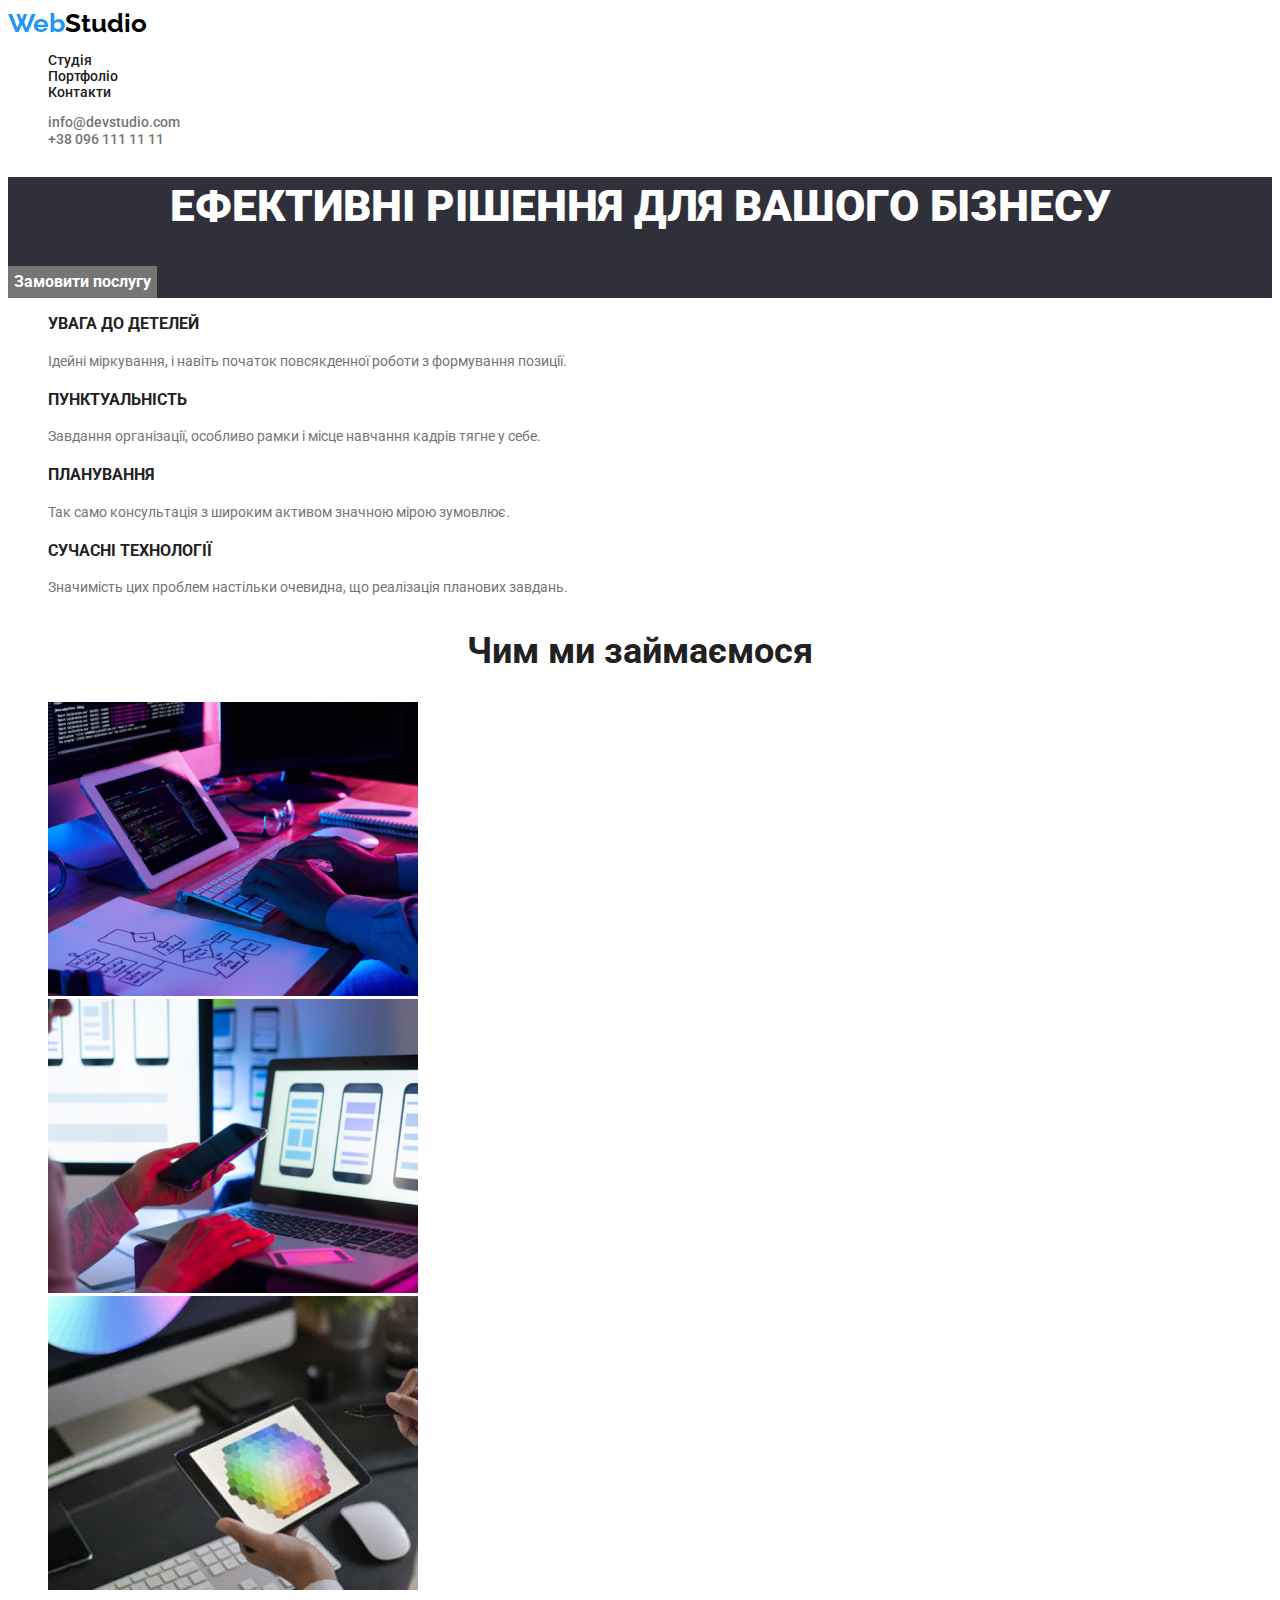
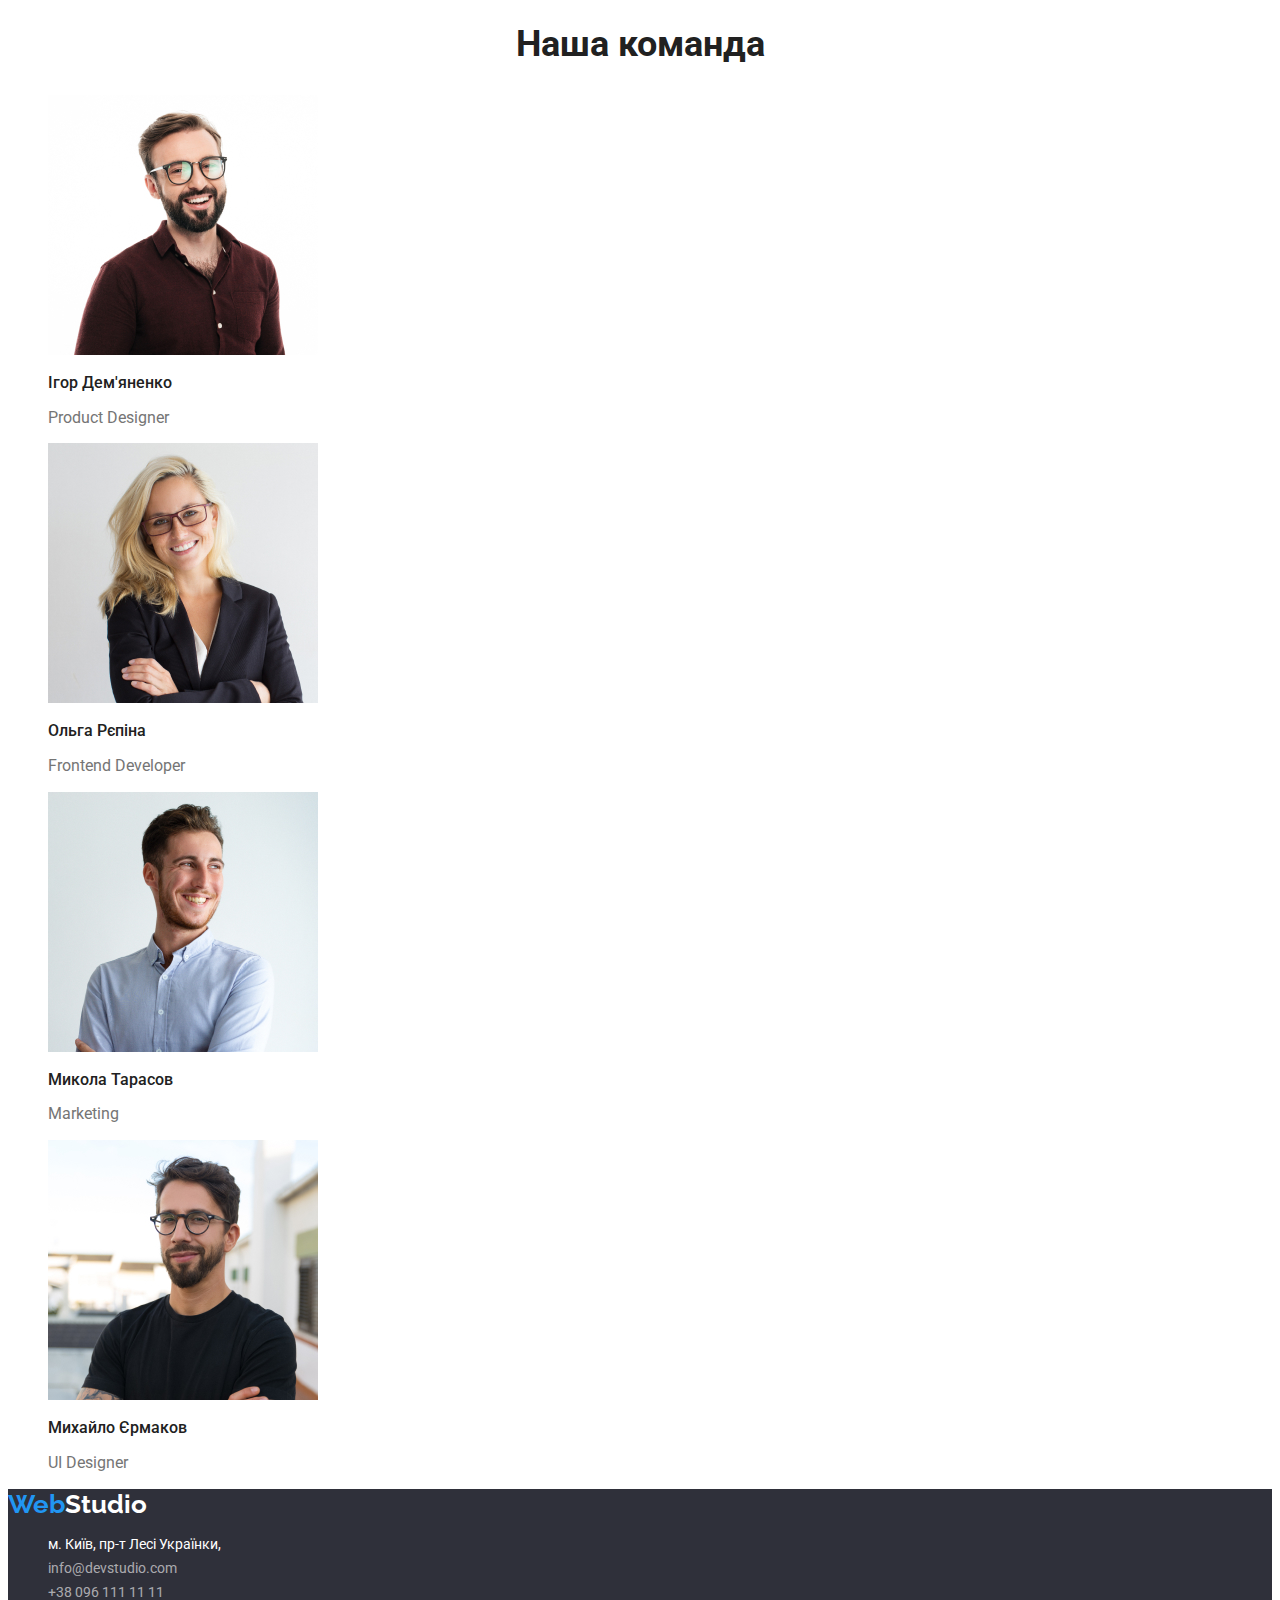
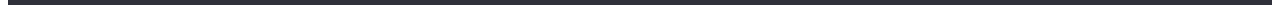
<file: index.html>
<!DOCTYPE html>
<html lang="uk">
  <head>
    <meta charset="UTF-8" />
    <meta name="viewport" content="width=device-width, initial-scale=1.0" />
    <title>WebStudio</title>
    <link rel="preconnect" href="https://fonts.googleapis.com" />
    <link rel="preconnect" href="https://fonts.gstatic.com" crossorigin />
    <link
      href="https://fonts.googleapis.com/css2?family=Montserrat:wght@400;700&family=Raleway:wght@700&family=Roboto:wght@400;500;700;900&display=swap"
      rel="stylesheet"
    />
    <link rel="stylesheet" href="./css/styles.css" />
  </head>
  <body>
    <header>
      <nav>
        <a class="header-logo" href="/">
          <span class="accent">Web</span>Studio</a
        >
        <ul>
          <li><a class="header-link" href="#">Студія</a></li>
          <li><a class="header-link" href="./portfolio.html">Портфоліо</a></li>
          <li><a class="header-link" href="#">Контакти</a></li>
        </ul>
      </nav>
      <ul>
        <li>
          <a class="contacts-link" href="mailto:info@devstudio.com"
            >info@devstudio.com</a
          >
        </li>
        <li>
          <a class="contacts-link" href="tel:+380961111111"
            >+38 096 111 11 11</a
          >
        </li>
      </ul>
    </header>
    <main>
      <section class="hero-section">
        <h1 class="hero-title">Ефективні рішення для вашого бізнесу</h1>
        <button class="hero-button" type="button">Замовити послугу</button>
      </section>
      <section>
        <h2 class="visually-hidden">Наші переваги</h2>
        <ul>
          <li>
            <h3 class="benefit-title">Увага до детелей</h3>
            <p class="benefit-text">
              Ідейні міркування, і навіть початок повсякденної роботи з
              формування позиції.
            </p>
          </li>
          <li>
            <h3 class="benefit-title">Пунктуальність</h3>
            <p class="benefit-text">
              Завдання організації, особливо рамки і місце навчання кадрів тягне
              у себе.
            </p>
          </li>
          <li>
            <h3 class="benefit-title">Планування</h3>
            <p class="benefit-text">
              Так само консультація з широким активом значною мірою зумовлює.
            </p>
          </li>
          <li>
            <h3 class="benefit-title">Сучасні технології</h3>
            <p class="benefit-text">
              Значимість цих проблем настільки очевидна, що реалізація планових
              завдань.
            </p>
          </li>
        </ul>
      </section>
      <section>
        <h2 class="section-title">Чим ми займаємося</h2>
        <ul>
          <li>
            <img
              src="./images/coding.jpg"
              alt="Кодування"
              width="370"
              height="294"
            />
          </li>
          <li>
            <img
              src="./images/testin.jpg"
              alt="Тестування"
              width="370"
              height="294"
            />
          </li>
          <li>
            <img
              src="./images/disign.jpg"
              alt="Дизайн"
              width="370"
              height="294"
            />
          </li>
        </ul>
      </section>
      <section>
        <h2 class="section-title">Наша команда</h2>
        <ul>
          <li>
            <img
              src="./images/igor.jpg"
              alt="Ігор Дем'яненко"
              width="270"
              height="260"
            />
            <h3 class="person-name">Ігор Дем'яненко</h3>
            <p class="person-job">Product Designer</p>
          </li>
          <li>
            <img
              src="./images/olga.jpg"
              alt="Ольга Рєпіна"
              width="270"
              height="260"
            />
            <h3 class="person-name">Ольга Рєпіна</h3>
            <p class="person-job">Frontend Developer</p>
          </li>
          <li>
            <img
              src="./images/mike.jpg"
              alt="Микола Тарасов"
              width="270"
              height="260"
            />
            <h3 class="person-name">Микола Тарасов</h3>
            <p class="person-job">Marketing</p>
          </li>
          <li>
            <img
              src="./images/michail.jpg"
              alt="Михайло Єрмаков"
              width="270"
              height="260"
            />
            <h3 class="person-name">Михайло Єрмаков</h3>
            <p class="person-job">UI Designer</p>
          </li>
        </ul>
      </section>
    </main>
    <footer class="footer">
      <a class="footer-logo" href="/"><span class="accent">Web</span>Studio</a>
      <address>
        <ul>
          <li>
            <a
              class="address-link"
              href="https://goo.gl/maps/gWCiSuv5ovb4Pn2G7"
              target="_blank"
              >м. Київ, пр-т Лесі Українки,</a
            >
          </li>
          <li>
            <a class="footer-link" href="mailto:info@devstudio.com"
              >info@devstudio.com</a
            >
          </li>
          <li>
            <a class="footer-link" href="tel:+380961111111"
              >+38 096 111 11 11</a
            >
          </li>
        </ul>
      </address>
    </footer>
  </body>
</html>
</file>
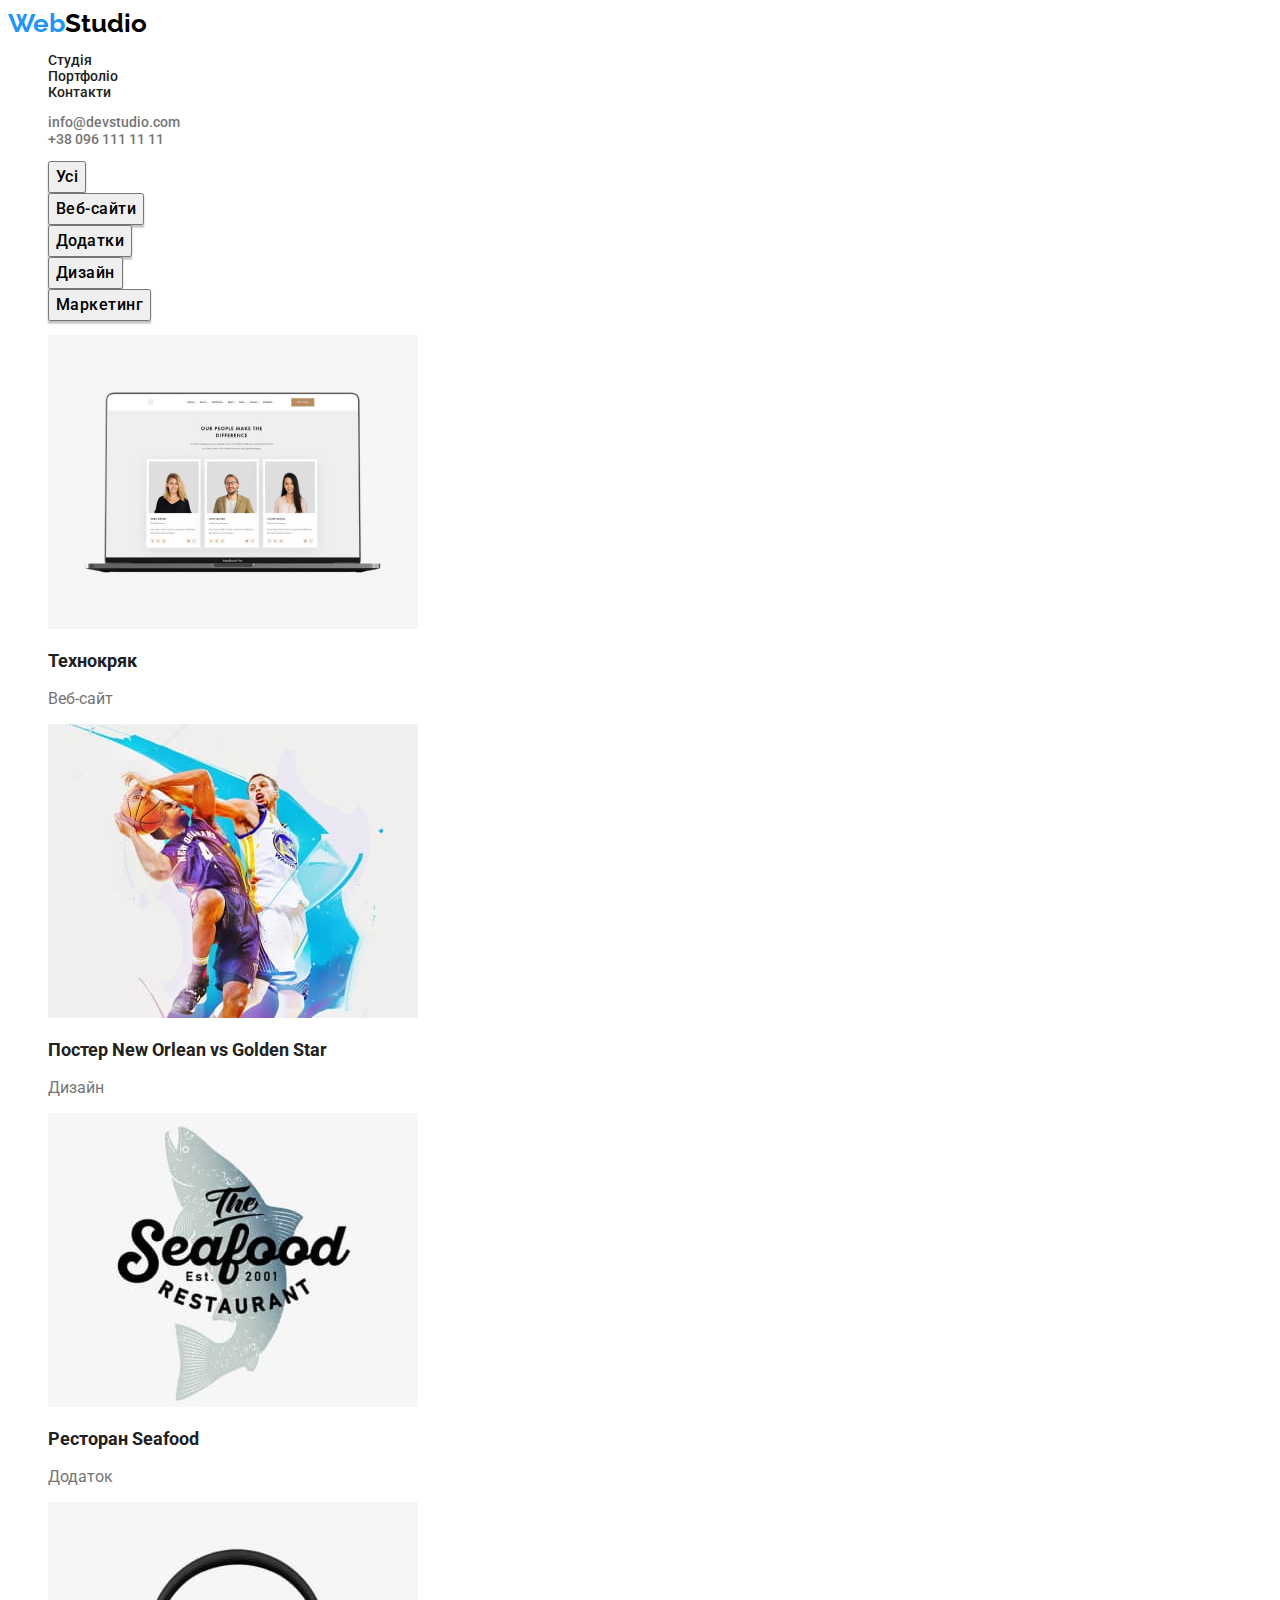
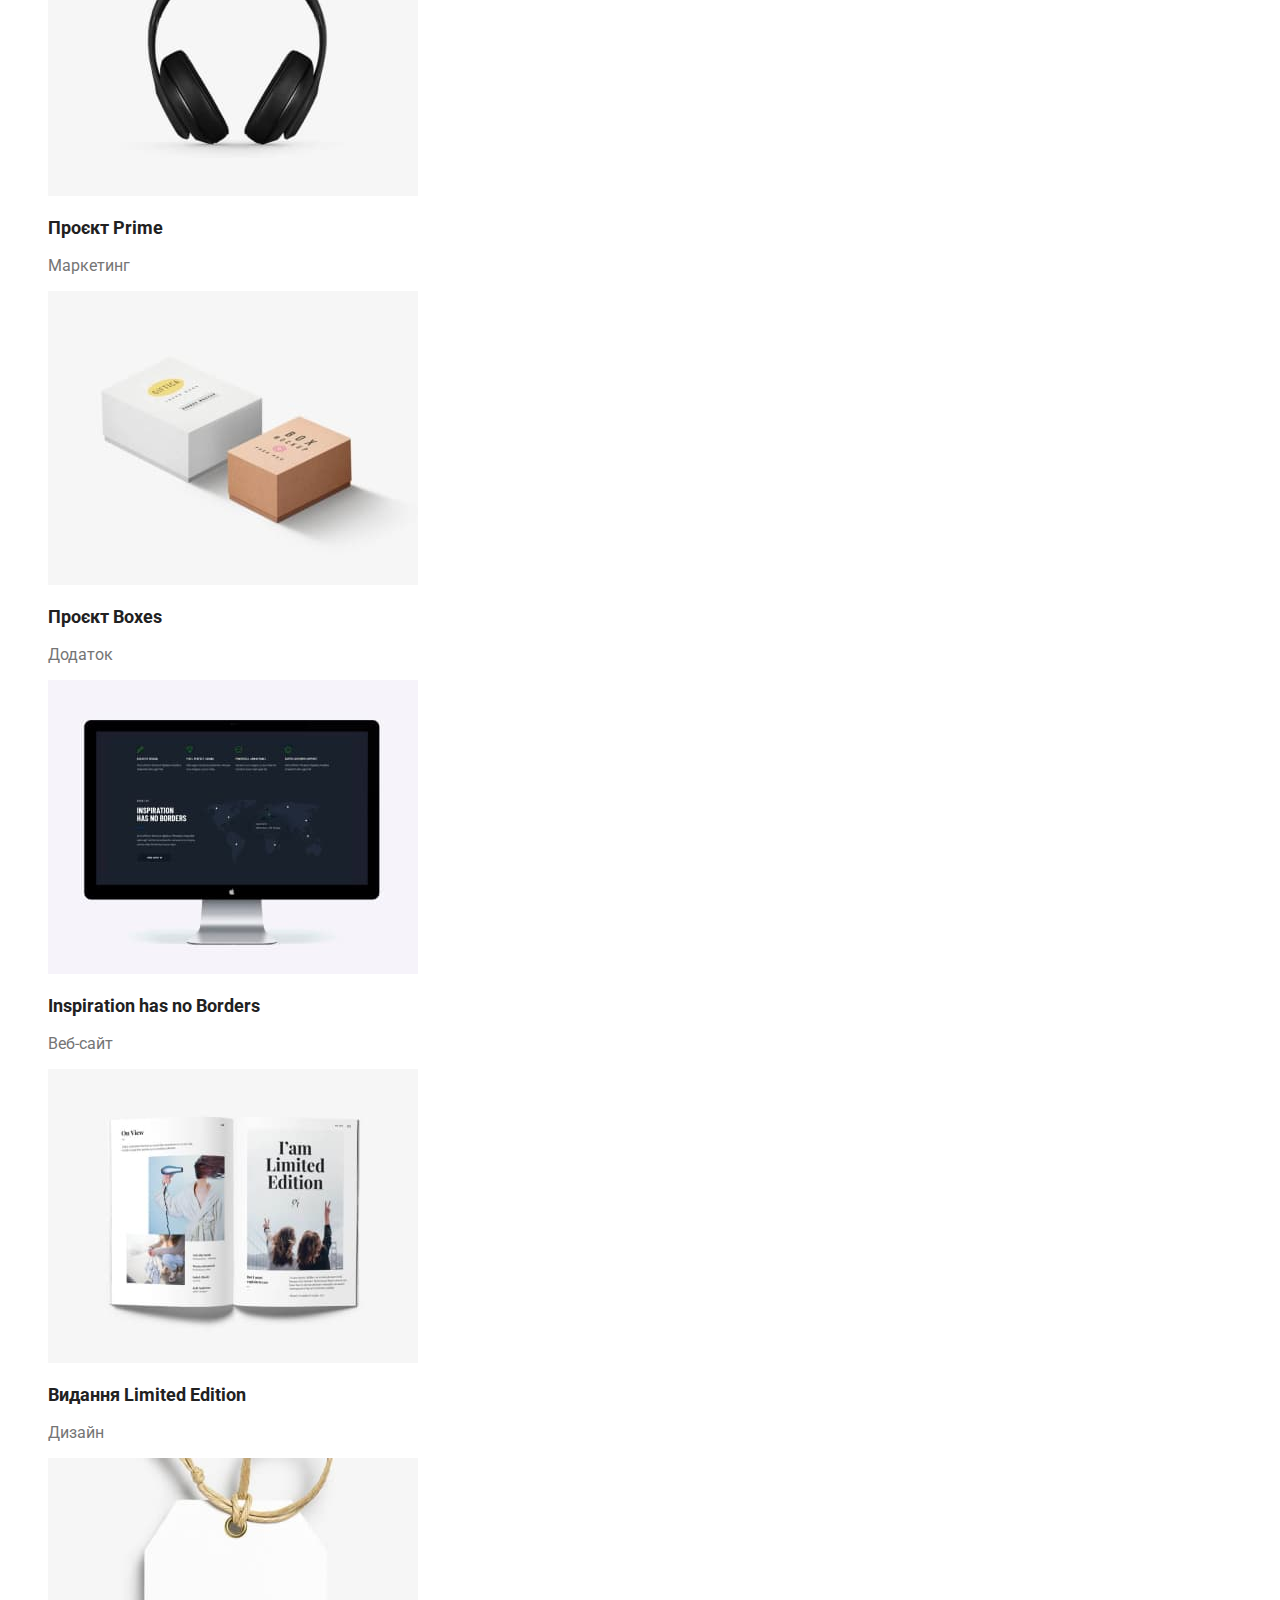
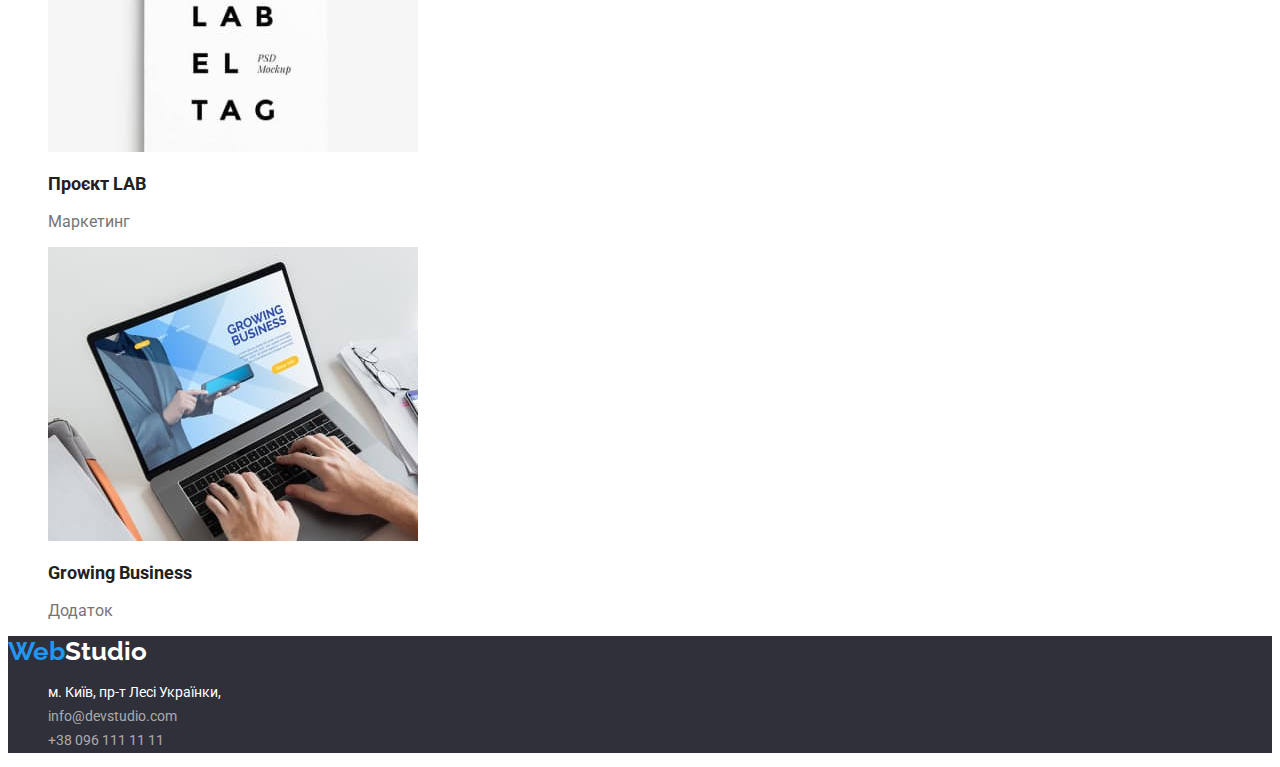
<file: portfolio.html>
<!DOCTYPE html>
<html lang="uk">
  <head>
    <meta charset="UTF-8" />
    <meta name="viewport" content="width=device-width, initial-scale=1.0" />
    <title>WebStudio Portfolio</title>
    <link rel="preconnect" href="https://fonts.googleapis.com" />
    <link rel="preconnect" href="https://fonts.gstatic.com" crossorigin />
    <link
      href="https://fonts.googleapis.com/css2?family=Montserrat:wght@400;700&family=Raleway:wght@700&family=Roboto:wght@400;500;700;900&display=swap"
      rel="stylesheet"
    />
    <link rel="stylesheet" href="./css/styles.css" />
  </head>
  <body>
    <header>
      <nav>
        <a class="header-logo" href="/">
          <span class="accent">Web</span>Studio</a
        >
        <ul>
          <li><a class="header-link" href="#">Студія</a></li>
          <li><a class="header-link" href="./portfolio.html">Портфоліо</a></li>
          <li><a class="header-link" href="#">Контакти</a></li>
        </ul>
      </nav>
      <ul>
        <li>
          <a class="contacts-link" href="mailto:info@devstudio.com"
            >info@devstudio.com</a
          >
        </li>
        <li>
          <a class="contacts-link" href="tel:+380961111111"
            >+38 096 111 11 11</a
          >
        </li>
      </ul>
    </header>
    <main>
      <section>
        <h1 class="visually-hidden">Наші роботи</h1>
        <ul>
          <li>
            <button class="hero-button-portfolio" type="button">Усі</button>
          </li>
          <li>
            <button class="hero-button-portfolio" type="button">
              Веб-сайти
            </button>
          </li>
          <li>
            <button class="hero-button-portfolio" type="button">Додатки</button>
          </li>
          <li>
            <button class="hero-button-portfolio" type="button">Дизайн</button>
          </li>
          <li>
            <button class="hero-button-portfolio" type="button">
              Маркетинг
            </button>
          </li>
        </ul>
        <ul>
          <li>
            <a href="#">
              <img src="./images/tehnocryak.jpg" alt="Веб-сайт 'Технокряк'" />
              <h3 class="benefit-titles">Технокряк</h3>
              <p class="benefit-texts">Веб-сайт</p>
            </a>
          </li>
          <li>
            <a href="#">
              <img
                src="./images/poster.jpg"
                alt="Дизайн 'Постер New Orlean vs Golden Star'"
              />
              <h3 class="benefit-titles">Постер New Orlean vs Golden Star</h3>
              <p class="benefit-texts">Дизайн</p>
            </a>
          </li>
          <li>
            <a href="#">
              <img
                src="./images/seaffood.jpg"
                alt="Додаток 'Ресторан Seafood'"
              />
              <h3 class="benefit-titles">Ресторан Seafood</h3>
              <p class="benefit-texts">Додаток</p>
            </a>
          </li>
          <li>
            <a href="#">
              <img src="./images/prime.jpg" alt="Маркетинг 'Проєкт Prime'" />
              <h3 class="benefit-titles">Проєкт Prime</h3>
              <p class="benefit-texts">Маркетинг</p>
            </a>
          </li>
          <li>
            <a href="#">
              <img src="./images/boxes.jpg" alt="Додаток 'Проєкт Boxes'" />
              <h3 class="benefit-titles">Проєкт Boxes</h3>
              <p class="benefit-texts">Додаток</p>
            </a>
          </li>
          <li>
            <a href="#">
              <img
                src="./images/borders.jpg"
                alt="Веб-сайт 'Inspiration has no Borders'"
              />
              <h3 class="benefit-titles">Inspiration has no Borders</h3>
              <p class="benefit-texts">Веб-сайт</p>
            </a>
          </li>
          <li>
            <a href="#">
              <img
                src="./images/limited idition.jpg"
                alt="Дизайн 'Видання Limited Edition'"
              />
              <h3 class="benefit-titles">Видання Limited Edition</h3>
              <p class="benefit-texts">Дизайн</p>
            </a>
          </li>
          <li>
            <a href="#">
              <img src="./images/lab.jpg" alt="Маркетинг 'Проєкт LAB'" />
              <h3 class="benefit-titles">Проєкт LAB</h3>
              <p class="benefit-texts">Маркетинг</p>
            </a>
          </li>
          <li>
            <a href="#">
              <img
                src="./images/business.jpg"
                alt="Додаток 'Growing Business'"
              />
              <h3 class="benefit-titles">Growing Business</h3>
              <p class="benefit-texts">Додаток</p>
            </a>
          </li>
        </ul>
      </section>
    </main>
    <footer class="footer">
      <a class="footer-logo" href="/"><span class="accent">Web</span>Studio</a>
      <address>
        <ul>
          <li>
            <a
              class="address-link"
              href="https://goo.gl/maps/gWCiSuv5ovb4Pn2G7"
              target="_blank"
              >м. Київ, пр-т Лесі Українки,</a
            >
          </li>
          <li>
            <a class="footer-link" href="mailto:info@devstudio.com"
              >info@devstudio.com</a
            >
          </li>
          <li>
            <a class="footer-link" href="tel:+380961111111"
              >+38 096 111 11 11</a
            >
          </li>
        </ul>
      </address>
    </footer>
  </body>
</html>
</file>
<file: css/styles.css>
:root {
  --color-primary: #212121;
  --color-brand: #2196f3;
  --color-secondary: #757575;
  --color-light: #fff;
  --color-bg-dark: #2f303a;
  --color-logo: #000;
  --color-accent: #188ce8;
  --section-team-bg-color: #f5f4fa;
}

body {
  font-family: 'Roboto', sans-serif;
  font-size: 14px;
  font-weight: 400;
  color: var(--color-primary);
}

ul {
  list-style-type: none;
}

a {
  text-decoration: none;
}

/* Header */
.header-logo {
  font-family: 'Raleway', sans-serif;
  font-weight: 700;
  font-size: 26px;
  line-height: 1.17;
  color: var(--color-logo);
}

.header-logo .accent {
  color: var(--color-brand);
}

.header-link {
  font-weight: 500;
  font-size: 1.17;
  color: var(--color-primary);
}

.header-link:hover {
  color: var(--color-brand);
}
.header-link:focus {
  color: var(--color-brand);
}

.contacts-link {
  font-weight: 500;
  line-height: 1.17;
  color: var(--color-secondary);
}

.contacts-link:hover {
  color: var(--color-brand);
}
.contacts-link:focus {
  color: var(--color-brand);
}

/* Hero section */
.hero-section {
  background-color: var(--color-bg-dark);
}

.hero-title {
  font-weight: 900;
  font-size: 44px;
  line-height: 1.36;
  font-family: 'Roboto', sans-serif;
  color: var(--color-light);
  text-align: center;
  text-transform: uppercase;
}

.hero-button {
  font-weight: 700;
  font-size: 16px;
  line-height: 1.875;
  border: none;
  text-align: center;
  font-family: inherit;
  cursor: pointer;
  background-color: var(--color-secondary);
  color: var(--color-light);
}
.hero-button:hover,
.hero-button:focus {
  background-color: var(--color-accent);
  box-shadow: 0px 4px 4px 0px rgba(0, 0, 0, 0.15);
  border-radius: 4px;
}

.visually-hidden {
  position: absolute;
  white-space: nowrap;
  width: 1px;
  height: 1px;
  overflow: hidden;
  border: 0;
  padding: 0;
  clip: rect(0 0 0 0);
  clip-path: inset(50%);
  margin: -1px;
}

.section-title {
  font-weight: 700;
  font-size: 36px;
  line-height: 1.17;
  text-align: center;
}

.hero-button-portfolio {
  text-align: center;
  font-family: Roboto;
  font-size: 16px;
  font-style: normal;
  font-weight: 500;
  line-height: 1.625;
  box-shadow: 0px 2px 2px 0px rgba(0, 0, 0, 0.12),
    0px 1px 2px 0px rgba(0, 0, 0, 0.08), 0px 3px 1px 0px rgba(0, 0, 0, 0.1);
  letter-spacing: 0.48px;
  cursor: pointer;
}

.hero-button-portfolio:hover {
  background-color: var(--color-brand);
  color: var(--color-light);
}
.hero-button-portfolio:focus {
  background-color: var(--color-brand);
  color: var();
}
/* Benefits section */
.benefit-title {
  font-weight: 700;
  text-transform: uppercase;
}
.benefit-text {
  font-size: 14px;
  line-height: 1.7;
  color: var(--color-secondary);
}

.benefit-titles {
  font-size: 18px;
  color: var(--color-primary);
}
.benefit-texts {
  font-size: 16px;
  color: var(--color-secondary);
}

/* Team secton */

.person-name {
  font-weight: 500;
  font-size: 16px;
  line-height: 1.17;
}
.person-job {
  font-size: 16px;
  line-height: 1.17;
  color: var(--color-secondary);
}

/* Footer */
.footer {
  background-color: var(--color-bg-dark);
}

.footer-logo {
  font-family: 'Raleway', sans-serif;
  font-weight: 700;
  font-size: 26px;
  line-height: 1.17;
  color: var(--color-light);
}

.footer-logo .accent {
  color: var(--color-brand);
}

.address-link {
  font-size: 14px;
  font-weight: 400;
  line-height: 1.714;
  color: var(--color-light);
  font-style: normal;
}

.footer-link {
  font-size: 14px;
  font-weight: 400;
  line-height: 1.714;
  color: #fff9;
  font-style: normal;
}
.footer-link:hover {
  color: var(--color-brand);
}
.footer-link:focus {
  color: var(--color-brand);
}
.address-link:hover {
  color: var(--color-brand);
}
.address-link:focus {
  color: var(--color-brand);
}
</file>
